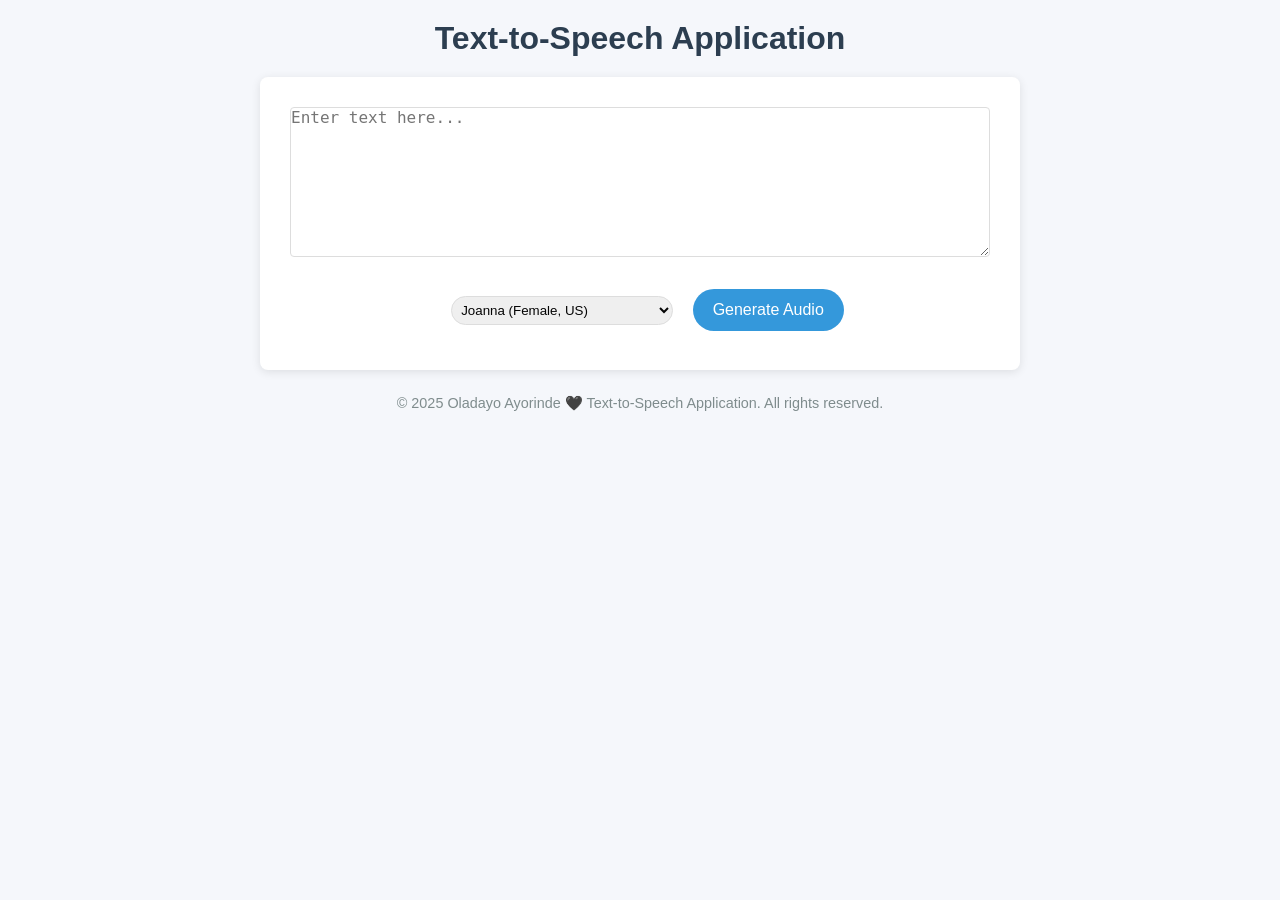
<file: index.html>
<!DOCTYPE html>
<html lang="en">
    <head>
        <meta charset="UTF-8">
        <meta name="viewport" content="width=device-width, initial-scale=1.0">
        <title>Text-to-Speech Application</title>
        <link rel="stylesheet" type="text/css" href="style.css">
    </head>
    <body>
        <header>
            <div class="logo">
                <h1>Text-to-Speech Application</h1>
            </div>

        <div class="container">

            <textarea id="text-input" placeholder="Enter text here..."></textarea>

            <div class="control">
                <select name="HH" id="voiceSelect">
                    <option value="Joanna">Joanna (Female, US)</option>
                    <option value="Matthew">Matthew (Male, US)</option>
                    <option value="Kevin">Kevin (Male, US)</option>
                    <option value="Olivia">Olivia (Female, Australian)</option>
                    <option value="Kajal">Kajal (Female, Indian)</option>
                    <option value="Amy">Amy (Female, British)</option>
                    <option value="Brian">Brian (Male, British)</option>
                    <option value="Zhiyu">Zhiyu (Female, Mandarin)</option>
                    <option value="Ayanda">Ayanda (Female, South African)</option>
                    <option value="Lea">Léa (Female, French)</option>
                    <option value="Remi">Rémi (Male, French)</option>
                    <option value="Vicki">Vicki (Female, German)</option>
                    <option value="Daniel">Daniel (Male, German)</option>
                    <option value="Bianca">Bianca (Female, Italian)</option>
                    <option value="Adriano">Adriano (Male, Italian)</option>
                    <option value="Kazuha">Kazuha (Female, Japanese)</option>
                    <option value="Takumi">Takumi (Male, Japanese)</option>
                    <option value="Seoyeon">Seoyeon (Female, Korean)</option>
                    <option value="Lupe">Lupe (Female, Spanish)</option>
                    <option value="Pedro">Pedro (Male, Spanish)</option>
                    <option value="Elin">Elin (Female, Swedish)</option>
                </select>
                
                <button id="generateBtn">Generate Audio</button>
            </div>

            <div class="loading" id="loadingIndicator">
                <p>Converting your text to speech...</p>
            </div>

            <div class="error" id="errorMessage"></div>

            <div class="audio-container" id="audioContainer">
                <audio id="audioPlayer" controls></audio>
                <button id="downloadBtn" class="download-btn">Download Audio</button>
            </div>
        </div>
        


        <script src="script.js"></script>

        <footer>
            <p>&copy; 2025 Oladayo Ayorinde 🖤 Text-to-Speech Application. All rights reserved.</p>
        </footer>
    </body>
</html>
</file>
<file: style.css>
*{
    margin: 0;
    padding: 0;
    box-sizing: border-box;
}

html{
    scroll-behavior: smooth;
}

body{
    font-family: "Segoe UI", Tahoma, Geneva, Verdana, sans-serif;
    max-width: 800px;
    margin: 0 auto;
    padding: 20px;
    background-color: #f5f7fb;
}

header{
    text-align: center;
}

header .logo h1{
    margin: 10;
    font-size: 2em;
    color: #2c3e50;
}



.container{
    background-color: #fff;
    border-radius: 8px;
    box-shadow: 0 2px 10px rgba(0, 0, 0, 0.1);
    padding: 30px;
}

h1{
    color: #2c3e50;
    text-align: center;
    margin-bottom: 20px;
}

textarea{
    width: 100%;
    height: 150px;
    /* padding: 15px; */
    margin-bottom: 20px;
    border: 1px solid #ddd;
    border-radius: 4px;
    resize: vertical;
    font-size: 16px;
}

.controls{
    display: flex;
    gap: 15px;
    margin-bottom: 20px;
}

select{
    color: #050505;
    padding: 5px;
    border: 1px solid #ddd;
    border-radius: 40px;
    flex-grow: 1;
    margin: 15px;
}

button{
    background-color: #3498db;
    color: white;
    border: none;
    border-radius: 40px;
    padding: 12px 20px;
    font-size: 16px;
    cursor: pointer;
    transition: background-color 0.3s;
}

button:hover{
    background-color: #2980b9;
}

button:disabled{
    background-color: #95a5a6;
    cursor: not-allowed;
}

.audio-container{
    margin-top: 30px;
    display: none;
}

.audio-container.visible{
    display: block;
}

.loading{
    text-align: center;
    display: none;
}

.loading.visible{
    display: block;
}

audio{
    width: 100%;
    margin-bottom: 15px;
}

.download-btn{
    background-color: #2ecc71;;
}

.download-btn:hover{
    background-color: #27ae60;
}

.error{
    color: #e74c3c;
    padding: 10px;
    display: none;
}

.error.visible{
    display: block;
}

footer{
    text-align: center;
    margin-top: 25px;
    font-size: 0.9em;
    color: #7f8c8d;
}
</file>
